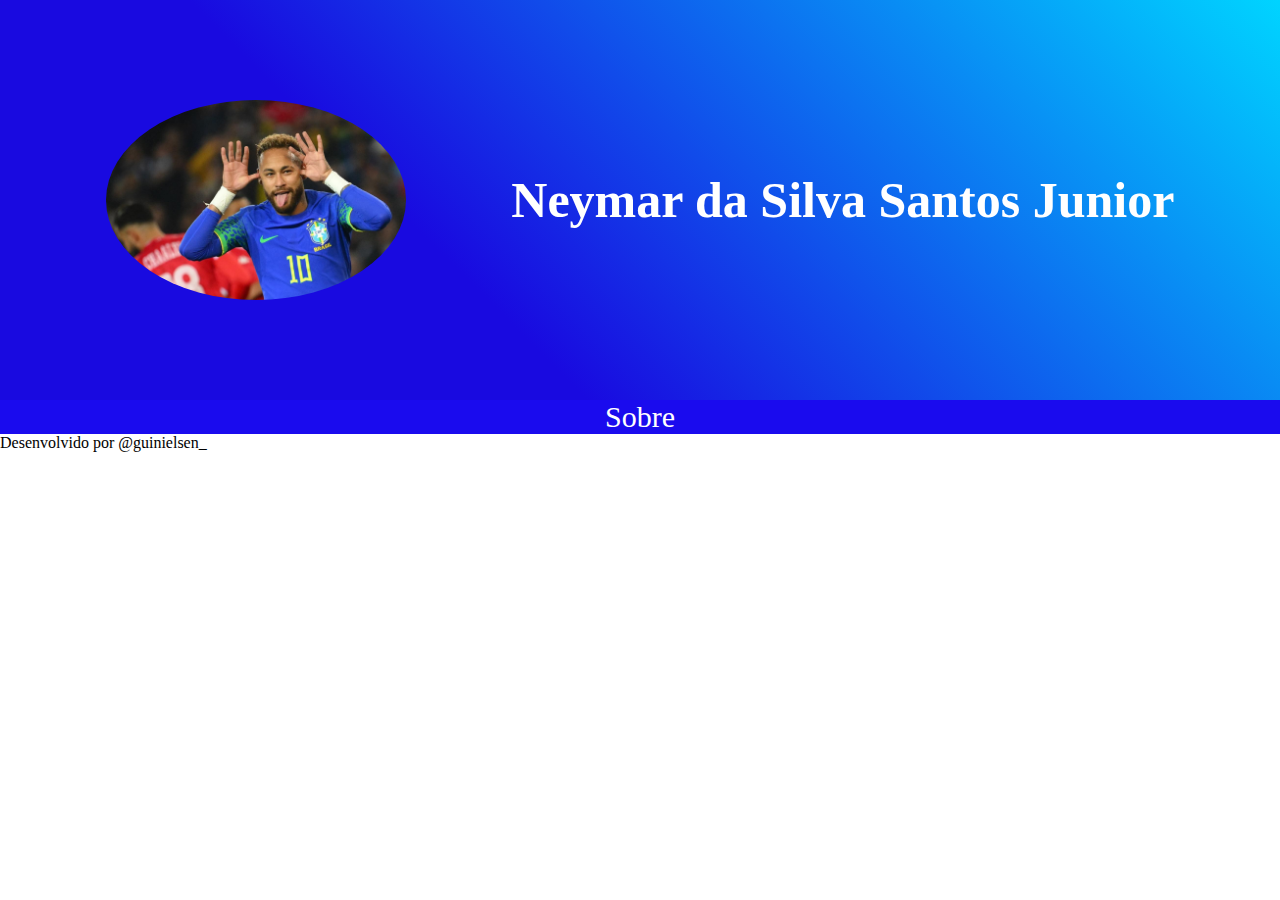
<file: Trabalho Otavio/index.html>
<!DOCTYPE html>
<html lang="pt-br">

<head>
    <meta charset="UTF-8">
    <meta http-equiv="X-UA-Compatible" content="IE=edge">
    <meta name="viewport" content="width=device-width, initial-scale=1.0">
    <link rel="stylesheet" href="style.css">
    <title>PORTFÓLIO</title>
</head>

<body>
    <section class="sec_top">
        <header class="header">
            <img class="ney_img" src="ney.png" alt="Foto do Neymar">
            <h1 class="ney_text">Neymar da Silva Santos Junior</h1>
        </header>

        <nav>
            <ul class=>
                <li><a href="sobre.html">Sobre</a></li>
            </ul>
        </nav>
    </section>
    <main>

    </main>

<footer>
    Desenvolvido por @guinielsen_
</footer>
</body>

</html>
</file>
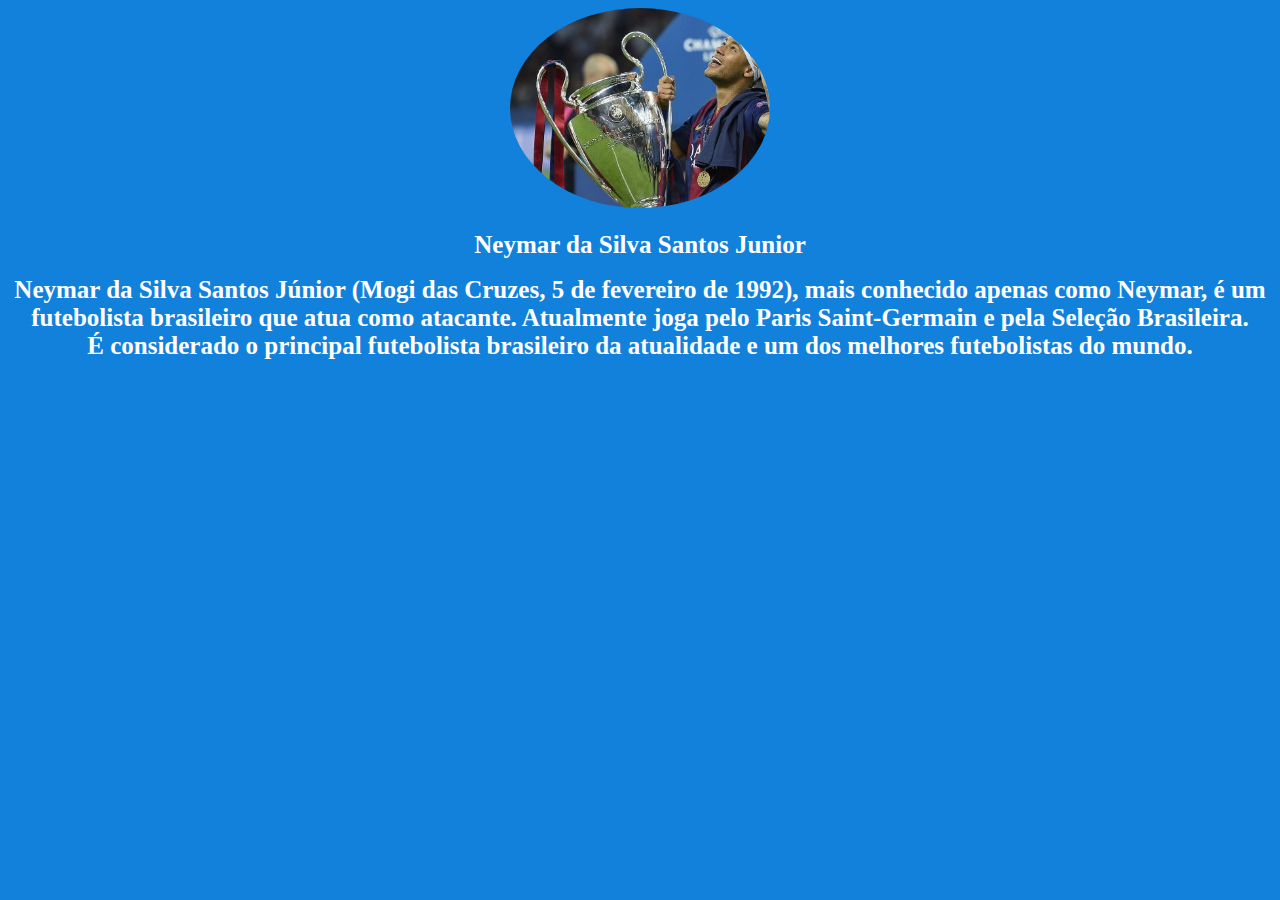
<file: Trabalho Otavio/sobre.html>
<!DOCTYPE html>
<html lang="pt-br">

<head>
    <meta charset="UTF-8">
    <meta http-equiv="X-UA-Compatible" content="IE=edge">
    <meta name="viewport" content="width=device-width, initial-scale=1.0">
    <link rel="stylesheet" href="sobre.css">
    <title>PORTFÓLIO</title>
</head>

<body>
    <header>
        <img id="ney" src="ney2.png" alt="Foto do Neymar">
        <h1 id="ney">Neymar da Silva Santos Junior</h1>
    </header>

    <h1>Neymar da Silva Santos Júnior (Mogi das Cruzes, 5 de fevereiro de 1992), mais conhecido apenas como Neymar, é um futebolista brasileiro que atua como atacante. Atualmente joga pelo Paris Saint-Germain e pela Seleção Brasileira. <br>
        É considerado o principal futebolista brasileiro da atualidade e um dos melhores futebolistas do mundo.</h1>

</body>

</html>
</file>
<file: Trabalho Otavio/style.css>
*{
    margin: 0px;
    padding: 0px;
    border: 0px;
}

header{
    height: 400px;
    display: flex;
    align-items: center;
    justify-content: space-evenly;
    background: linear-gradient(45deg, rgb(25, 10, 224) 35%, rgba(0,212,255,1) 100%);
}

.ney_img{
    width: 300px;
    border-radius: 100%;
}

.ney_text{
    color: white;
    font-size: 50px;
}

nav{
    background-color: rgb(26, 11, 238);
}

ul{
    display: flex;
    justify-content: space-evenly;
    list-style: none;
}

li a{
    font-size: 30px;
    text-decoration: none;
    color: white;
    width: 100%;
}

@media screen and (max-width: 768px) {
    section, aside{
        width: 100%;
        padding: 0;
    }

    .sec_top {
        width: 100%;
    }

    .ney_img {
        width: 50%;
        padding-left: 1em;
    }

    .ney_text {
        font-size: 25px;
        padding-left: 1em;
    }
}

@media screen and (max-width: 600px) {
    nav li {
        float: none;

    }
}
</file>
<file: Trabalho Otavio/sobre.css>
*{
    background-color: rgb(18, 129, 219);
    text-align: center;
    color: white;
    font-size: 25px
}

img#ney{
    border-radius: 100%;
    height: 200px;
}
</file>
